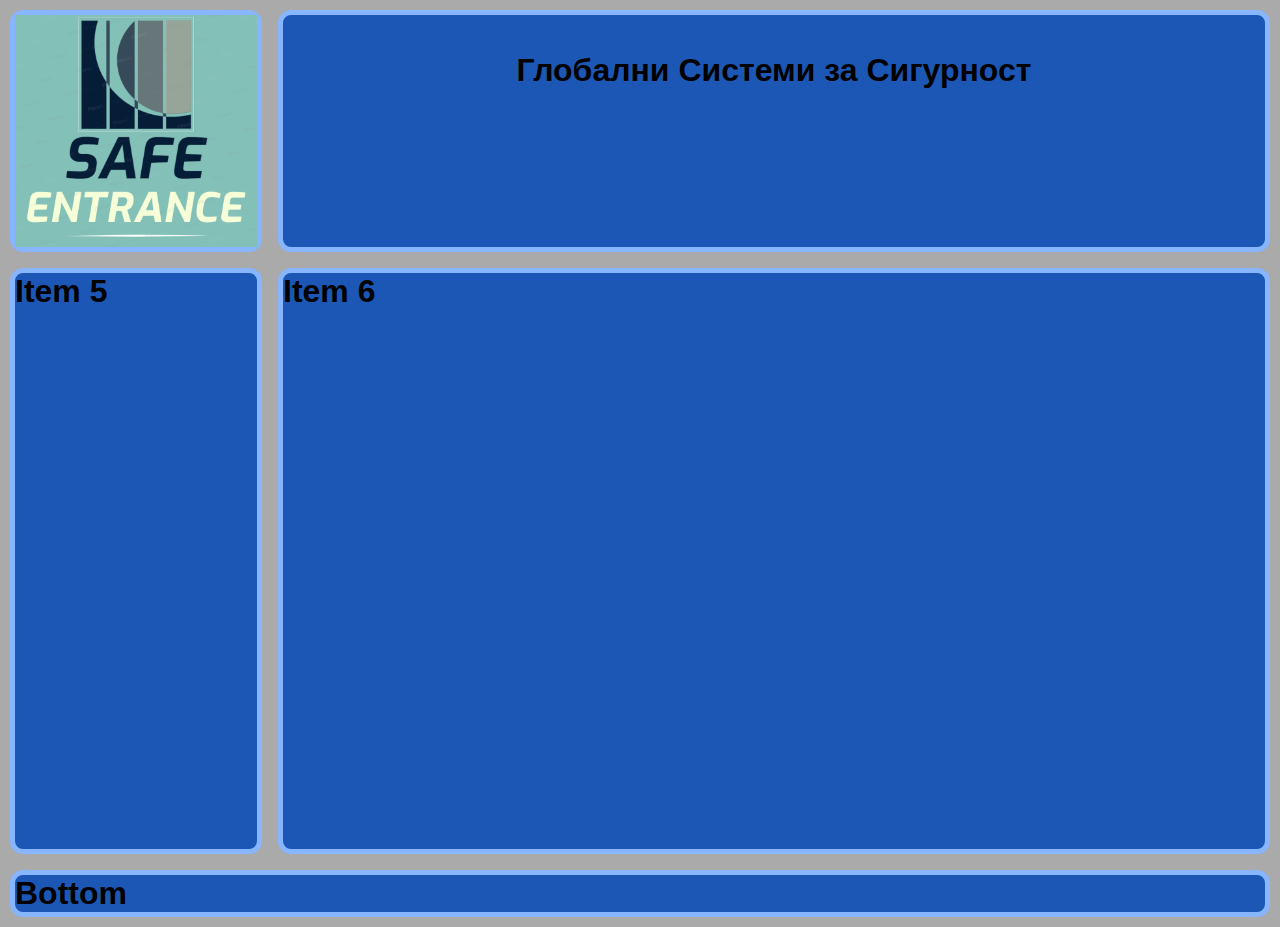
<file: public_html/img/Oformlenie - Copy.html>
<!Doctype>
<html>
<head>
	<meta http-equiv="Content-Type" content="text/html; charset=utf-8" />
<link href="https://fonts.googleapis.com/css2?family=Oswald" rel="stylesheet"> 
<link href="https://fonts.googleapis.com/css2?family=Bitter" rel="stylesheet"> 
<title>Оформление</title>
<style>
  * {
       box-sizing: border-box;
       }
      
	body {
	background-color: #AAA;
	margin: 10px;
   }
  
   .item {
   border: 5px solid #87b5ff;
   border-radius: 13px;
   font-size: 2em;
   font-family: sans-serif;
   font-weight: bold;
   background-color: #1c57b5
   }
   
.container {
   display: grid;
   grid-gap: 1rem;
   grid-template-columns:  repeat(4, 20%);
   grid-template-rows: repeat(10, 70px);
   }




   .item1 {
       grid-row: 1 / 4;
       grid-column: 1 / 2;
   }
  
   .item2 {
       grid-row: 1 / 4;
       grid-column: 2 / 6;
   }

   .item5 {
       grid-row: 4 / 11;
       grid-column: 1 / 2;
   }

   .item6 {
       grid-row: 4 / 11;
       grid-column: 2 / 6;
   }
   .item7 {
       grid-row: 11 / 12;
       grid-column: 1 / 6;
   }
   
</style>
</head>
<body>

<div class="container">
       <div class="item item1"><img src="Logo_1.bmp" width="100%" height="100%"></div>
       <div class="item item2"><center><br>Глобални Системи за Сигурност</center></div>
       <div class="item item5">Item 5</div>
       <div class="item item6">Item 6</div>
       <div class="item item7">Bottom</div>
   </div>
   




</body>
</html>
</file>
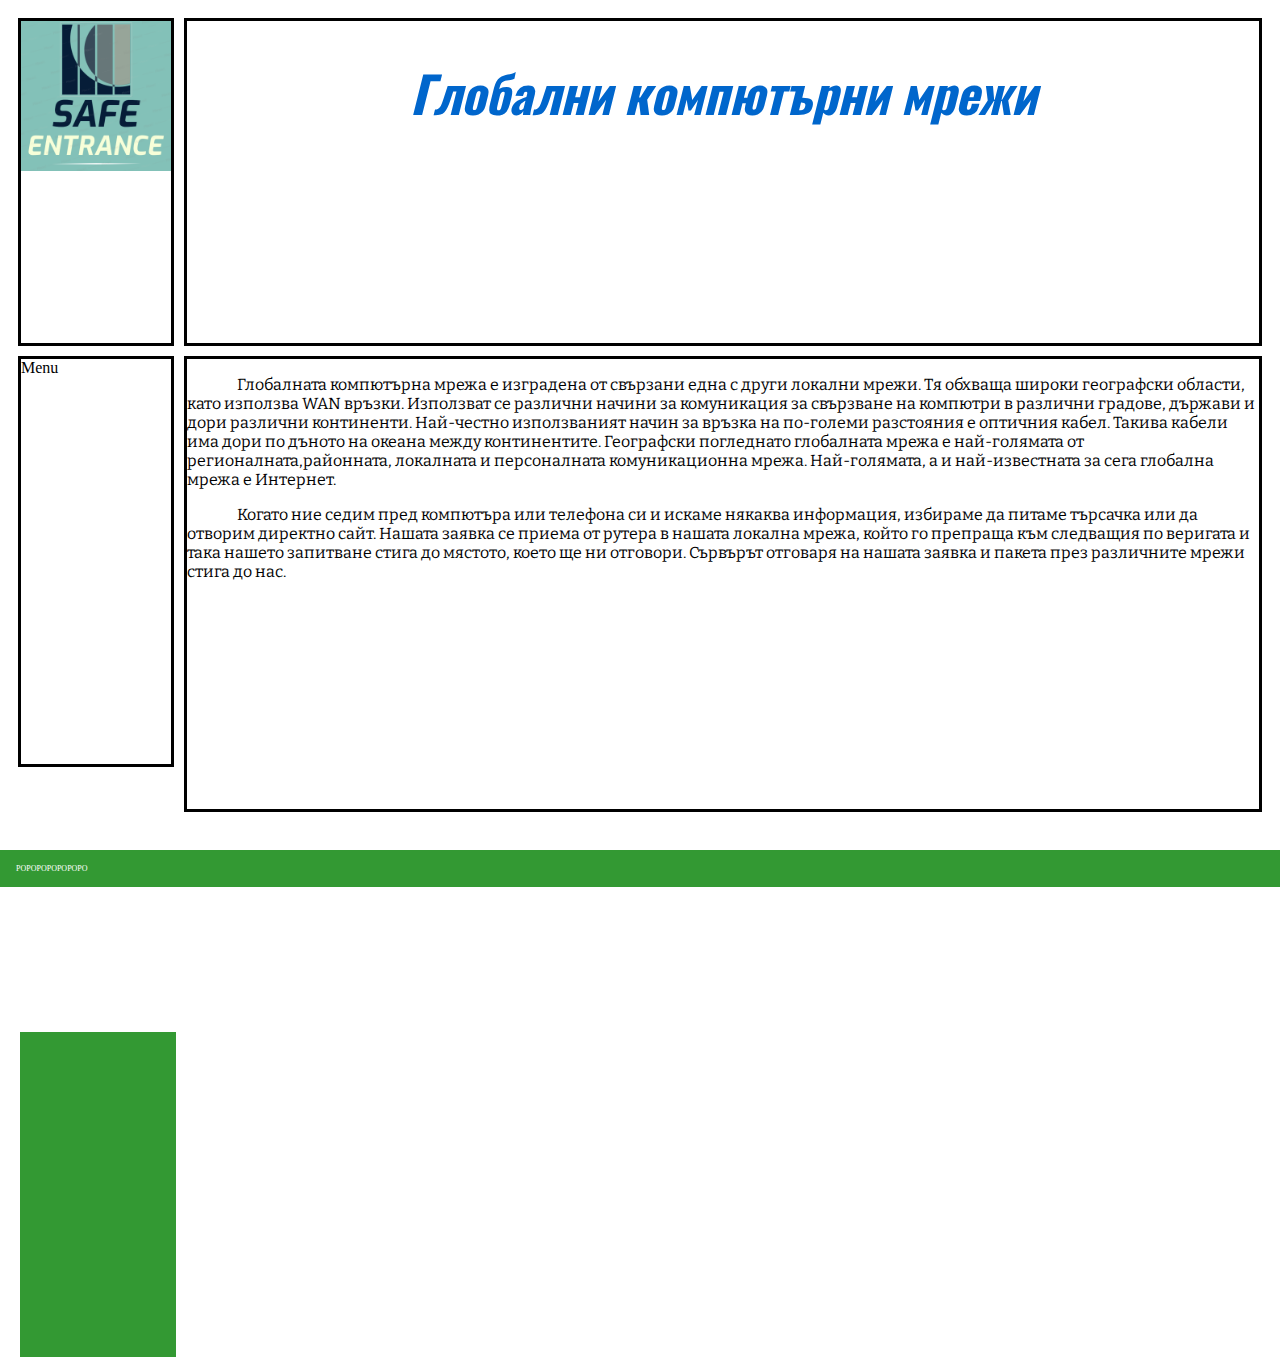
<file: public_html/img/Oformlenie.html>
<!Doctype>
<html>
<head>
<link href="https://fonts.googleapis.com/css2?family=Oswald" rel="stylesheet"> 
<link href="https://fonts.googleapis.com/css2?family=Bitter" rel="stylesheet"> 
<title>Оформление</title>
<style>
h1{
text-align:center;	
font-family:Oswald;
font-size:50px;
color: #0066cc;
font-style:italic;
}
.grid-container{
display: grid;
  grid-template-areas:
    'left header header header header header'
    'menu main main main main main'
    'menu main main main main main'
	'bottom bottom bottom bottom bottom bottom';
  grid-template-rows: 50% 50% 50% 50% 50% 50%;
  grid-template-columns: auto auto auto auto auto auto;
  
  grid-gap: 10px;
  padding: 10px;
}
.item1 { grid-area: header; border-style:solid; }
.item2 { grid-area: menu; border-style:solid;
height: 45vh;}
.item3 { grid-area: main; border-style:solid;
height: 50vh;}
.item4 { grid-area: left; border-style:solid;}
.item5 { grid-area: bottom; border-style:solid;
bottom: 0;
right:-1%;
}
a{
	font-size: 100%;
	text-decoration:none;
}
ul {
  list-style-type: none;
  margin: 0;
  padding: 0;
  overflow: hidden;
  background-color: #339933;
}
li {
  float: left;
}
li a {
  display: inline-block;
  color: white;
  text-align: center;
  padding: 14px 16px;
  text-decoration: none;
}

li a:hover {
  background-color: #194d19;
}
.menu {
  overflow: hidden;
  background-color: #339933;
  width: 100%;
  margin: 1%;
  padding: 0;
}
.style-li{
  overflow: hidden;
  background-color: #339933;
  position: fixed;
  bottom: 0;
  right:-1%;
  width: 100%;
  margin: 1%;
  padding: 0;
  font-size:50%;
}
.tab{
text-indent: 50px;
font-family: Bitter;
font-size: 100%;
}
</style>
</head>
<body>


<div class="grid-container">
	<div class="item1"><h1>Глобални компютърни мрежи</h1></div>
	<div class="item2">Menu</div>
	<div class="item3"><p class="tab"> Глобалната компютърна мрежа е изградена от свързани една с други локални мрежи. Тя обхваща широки географски области,
	като използва WAN връзки. Използват се различни начини за комуникация за свързване на компютри в различни градове, държави и дори различни континенти.
	Най-честно използваният начин за връзка на по-големи разстояния е оптичния кабел.
	Такива кабели има дори по дъното на океана между континентите.
	Географски погледнато глобалната мрежа е най-голямата от регионалната,районната, локалната и персоналната комуникационна мрежа. 
	Най-голямата, а и най-известната за сега глобална мрежа е Интернет.</p>
	<p class="tab">Когато ние седим пред компютъра или телефона си и искаме някаква информация, избираме да питаме търсачка или да отворим директно сайт.
	Нашата заявка се приема от рутера в нашата локална мрежа, който го препраща към следващия по веригата и така нашето запитване стига до мястото, което ще ни отговори. 
	Сървърът отговаря на нашата заявка и пакета през различните мрежи стига до нас.</p>
	</div>
	<div class="item4"><img src="Logo_1.bmp" width="150px" height="150px"></div>
	<div class="menu"><ul>
		<li class="style-li"><a href="#home">POPOPOPOPOPOPO</a></li>
	</ul></div>
	







</body>
</html>
</file>
